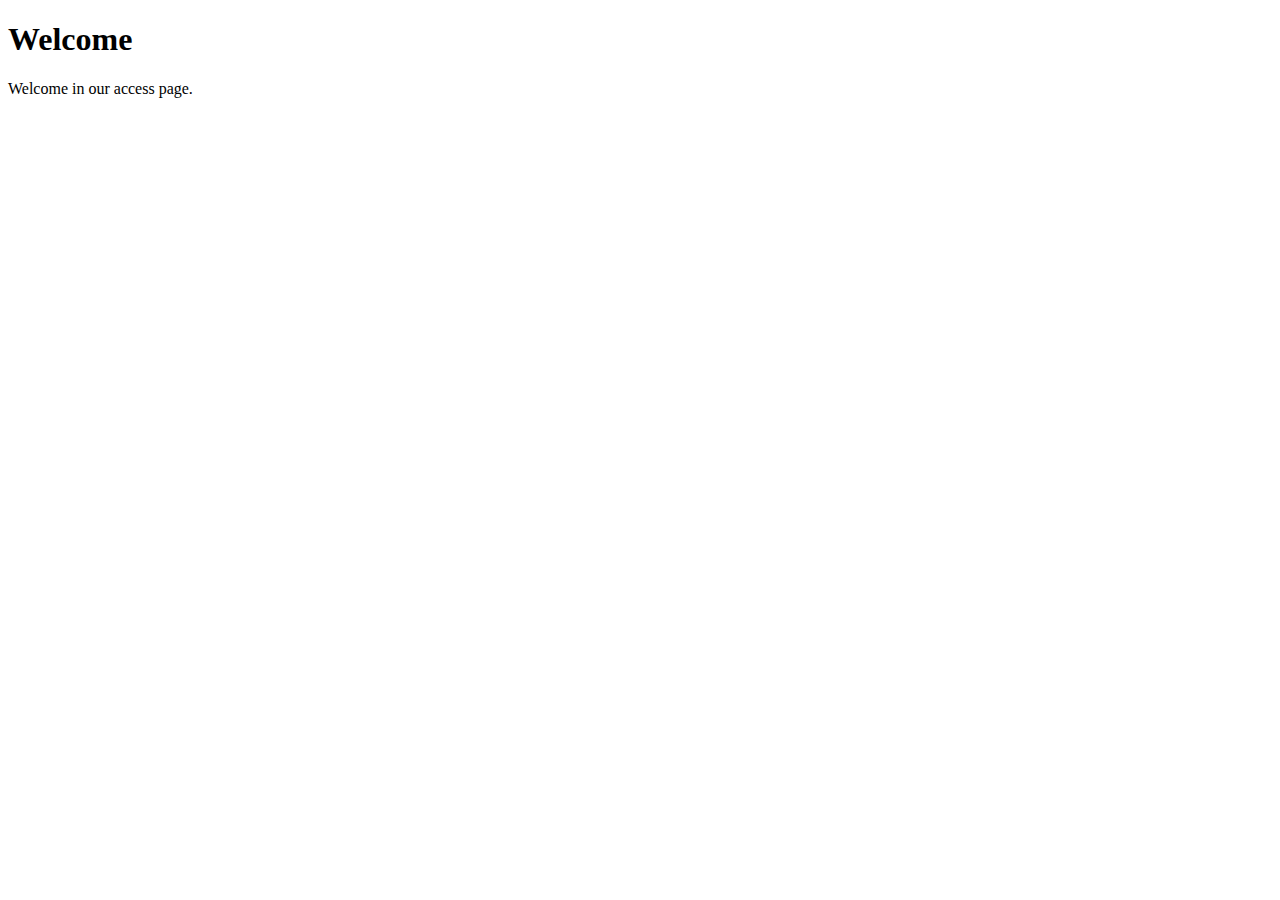
<file: src/main/resources/templates/index.html>
<!DOCTYPE html>
<html lang="en" xmlns:th="http://www.w3.org/1999/xhtml">
<head>
    <meta charset="UTF-8">
    <title>Main page</title>
    <link rel="stylesheet" href="https://stackpath.bootstrapcdn.com/bootstrap/4.1.2/css/bootstrap.min.css"
          integrity="sha384-Smlep5jCw/wG7hdkwQ/Z5nLIefveQRIY9nfy6xoR1uRYBtpZgI6339F5dgvm/e9B" crossorigin="anonymous">
</head>
<body>

<div th:replace="/header :: header"> </div>
<div class="jumbotron home-jumbo">
    <div class="container text-center text-black">
        <h1 class="display-4">Welcome</h1>
        <p>Welcome in our access page.</p>
    </div>
</div>
</body>
</html>
</file>
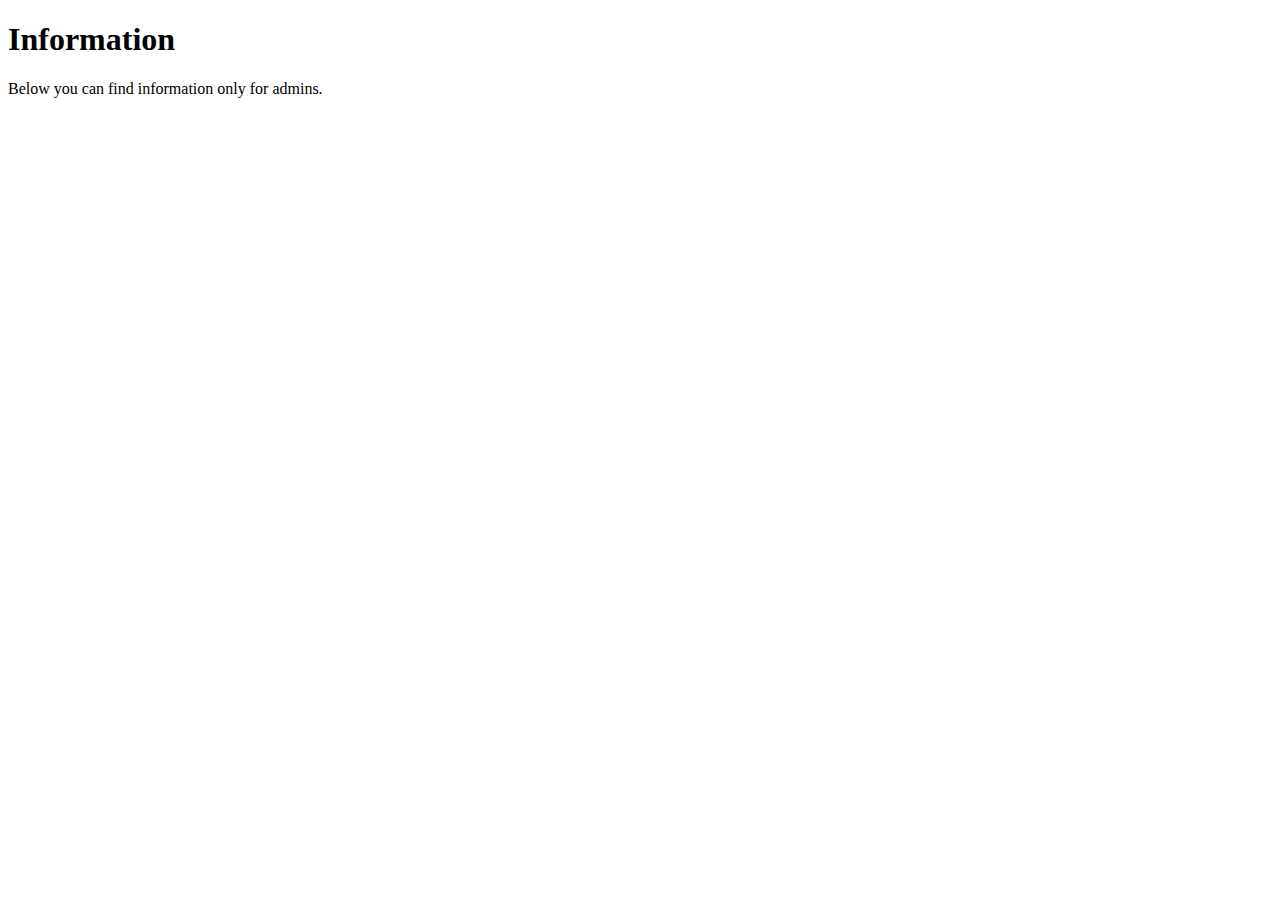
<file: src/main/resources/templates/admin.html>
<!DOCTYPE html>
<html lang="en" xmlns:th="http://www.w3.org/1999/xhtml">
<head>
    <meta charset="UTF-8">
    <title><!DOCTYPE html>
        <html lang="en">
        <head>
            <meta charset="UTF-8">
            <title>For admin</title>
            <link rel="stylesheet" href="https://stackpath.bootstrapcdn.com/bootstrap/4.1.2/css/bootstrap.min.css"
                  integrity="sha384-Smlep5jCw/wG7hdkwQ/Z5nLIefveQRIY9nfy6xoR1uRYBtpZgI6339F5dgvm/e9B" crossorigin="anonymous">
        </head>
<body>

    <div th:replace="/header :: header"> </div>
    <div class="jumbotron home-jumbo">
        <div class="container text-center text-black">
            <h1 class="display-4">Information</h1>
            <p>Below you can find information only for admins.</p>
        </div>
    </div>
</body>
</html>
</file>
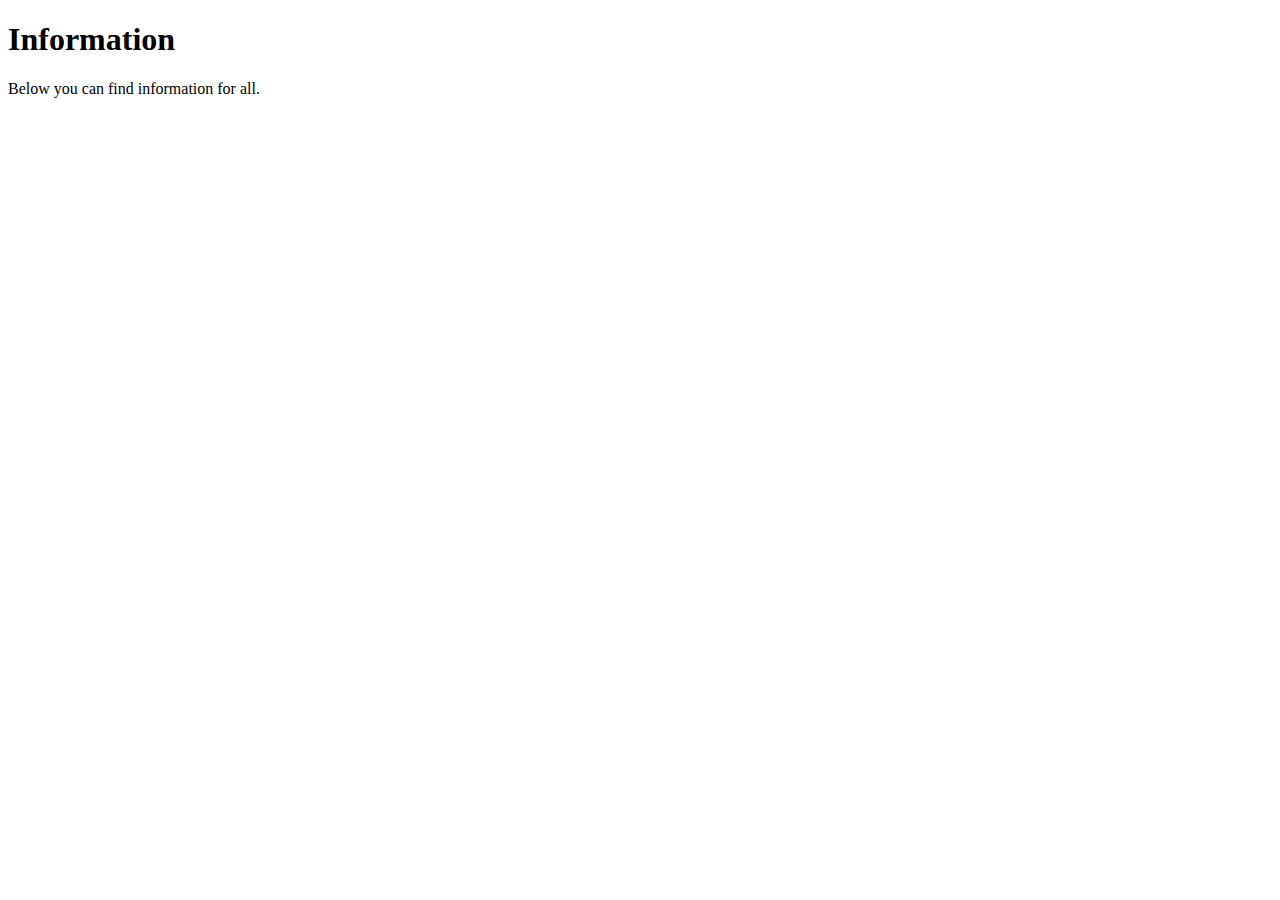
<file: src/main/resources/templates/all.html>
<!DOCTYPE html>
<html lang="en" xmlns:th="http://www.w3.org/1999/xhtml">
<head>
    <meta charset="UTF-8">
    <title>For all</title>
    <link rel="stylesheet" href="https://stackpath.bootstrapcdn.com/bootstrap/4.1.2/css/bootstrap.min.css"
          integrity="sha384-Smlep5jCw/wG7hdkwQ/Z5nLIefveQRIY9nfy6xoR1uRYBtpZgI6339F5dgvm/e9B" crossorigin="anonymous">
</head>
<body>

<div th:replace="/header :: header"> </div>

<div class="jumbotron home-jumbo">
    <div class="container text-center text-black">
        <h1 class="display-4">Information</h1>
        <p>Below you can find information for all.</p>
    </div>
</div>
</body>
</html>
</file>
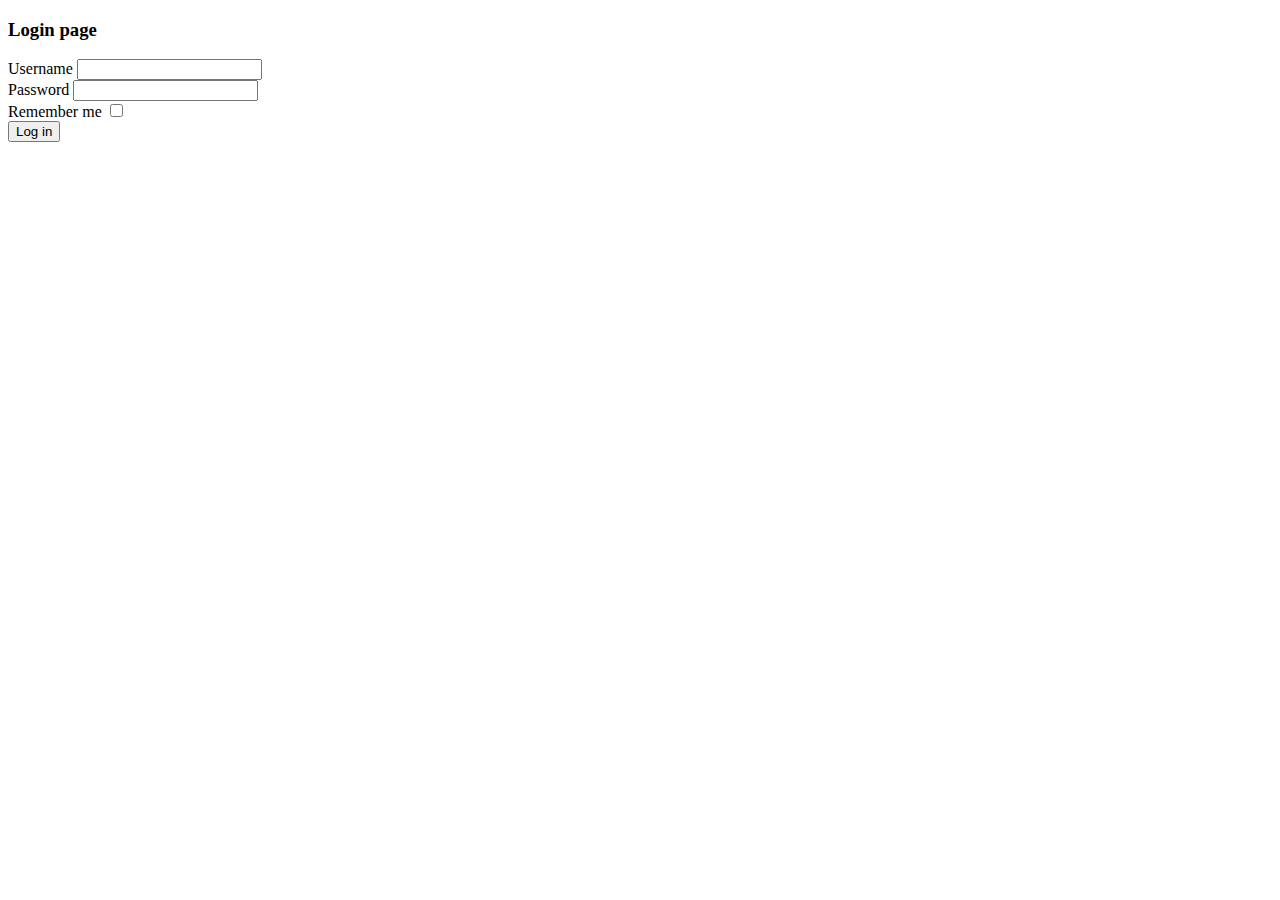
<file: src/main/resources/templates/login.html>
<!DOCTYPE html>
<html lang="en" xmlns:th="http://www.thymeleaf.org">
    <head>
        <meta charset="UTF-8">
        <title>Login page</title>
        <link rel="stylesheet" href="https://stackpath.bootstrapcdn.com/bootstrap/4.1.2/css/bootstrap.min.css"
              integrity="sha384-Smlep5jCw/wG7hdkwQ/Z5nLIefveQRIY9nfy6xoR1uRYBtpZgI6339F5dgvm/e9B" crossorigin="anonymous">
    </head>

    <body>

        <h3>Login page</h3>
        <form th:action="@{/login}" method="post">
            <label for="username">Username</label>
            <input type="text" id = "username" name="username"/> <br/>
            <label for="password">Password</label>
            <input type="password" id = "password" name="password"/> <br/>

            <label for="rememberme">Remember me</label>
            <input type="checkbox" id = "rememberme" name="rememberme"/> <br/>

            <input type="submit" value="Log in">

        </form>

    </body>
</html>
</file>
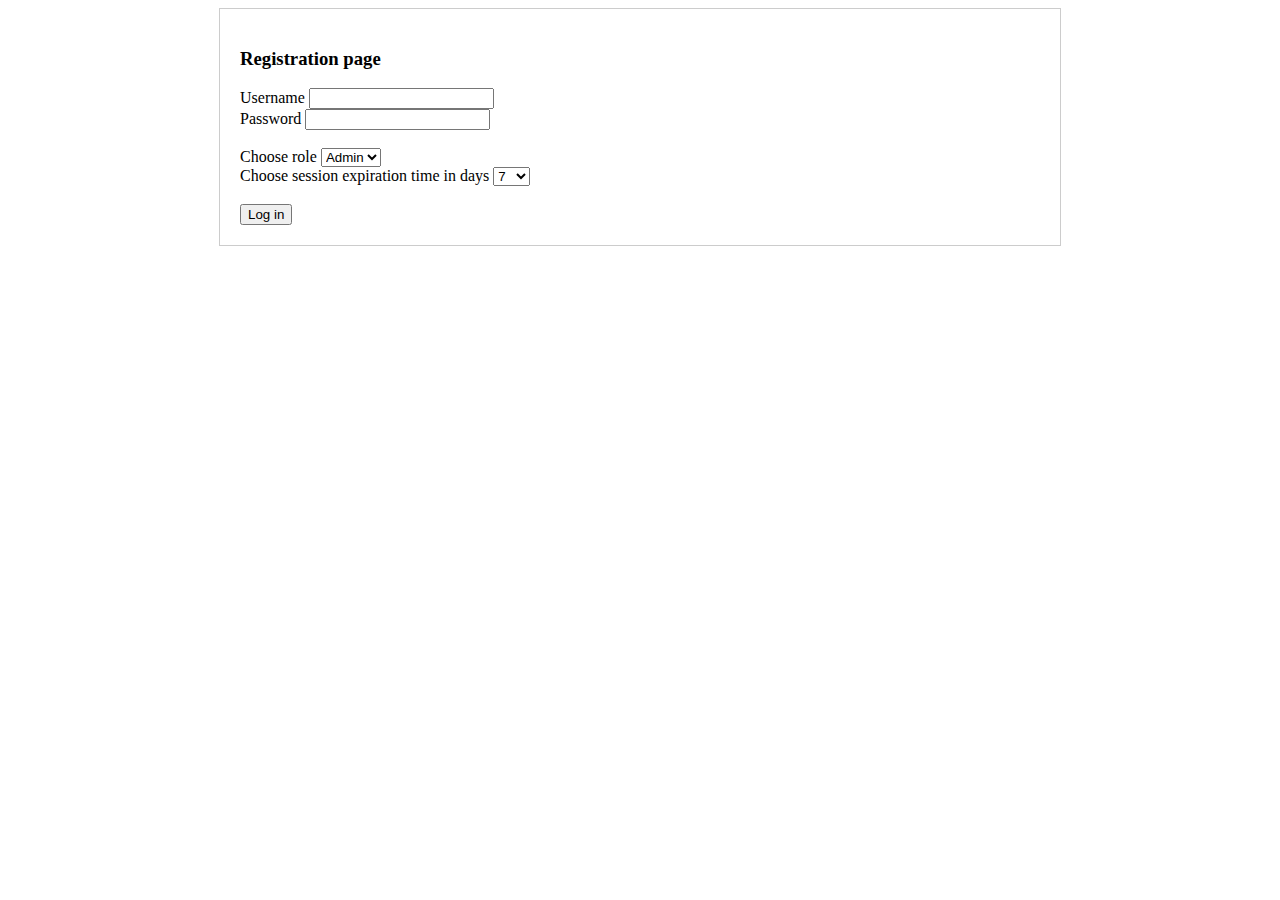
<file: src/main/resources/templates/registration.html>
<!DOCTYPE html>
<html lang="en" xmlns:th="http://www.thymeleaf.org">
    <head>
        <meta charset="UTF-8">
        <title>Registration page</title>
        <link rel="stylesheet" href="https://stackpath.bootstrapcdn.com/bootstrap/4.1.2/css/bootstrap.min.css"
              integrity="sha384-Smlep5jCw/wG7hdkwQ/Z5nLIefveQRIY9nfy6xoR1uRYBtpZgI6339F5dgvm/e9B" crossorigin="anonymous">
    </head>

    <body>
        <div style="width: 800px; margin: auto; border: 1px #ccc solid; padding: 20px">
            <div class="col-6 mx-auto mb-5">
            <h3>Registration page</h3>
            <form th:action="@{/register}" method="post">
                <div class="form-row">
                    <div class="col">
                        <label for="username">Username</label>
                        <input type="text" id="username" name="username"/> <br/>
                    </div>
                    <div class="col">
                        <label for="password">Password  </label>
                        <input type="password" id="password" name="password"/> <br/> <br/>
                    </div>
                </div>

                <label for="role">Choose role</label>
                <select id="role" name="role">
                    <option value="ROLE_ADMIN">Admin</option>
                    <option value="ROLE_USER">User</option>
                </select> <br/>

                <label for="sessionStorageInDays">Choose session expiration time in days</label>
                <select id="sessionStorageInDays" name="sessionStorageInDays">
                    <option value="7">7</option>
                    <option value="21">21</option>
                    <option value="28">28</option>
                </select> <br/> <br/>

                <input type="submit" value="Log in">
            </form>
            </div>
        </div>
    </body>
</html>
</file>
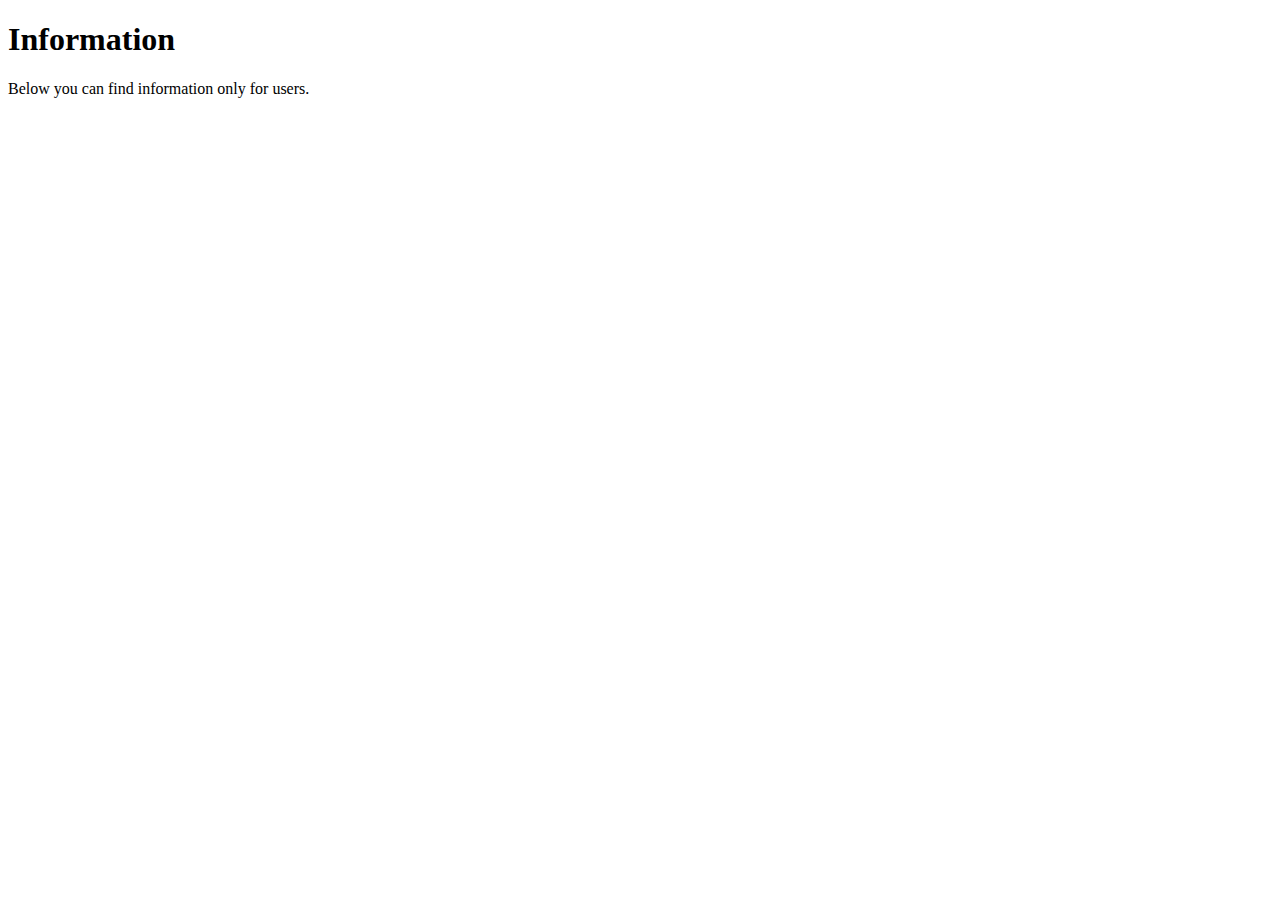
<file: src/main/resources/templates/user.html>
<!DOCTYPE html>
<html lang="en" xmlns:th="http://www.w3.org/1999/xhtml">
<head>
    <meta charset="UTF-8">
    <title>For users</title>
    <link rel="stylesheet" href="https://stackpath.bootstrapcdn.com/bootstrap/4.1.2/css/bootstrap.min.css"
          integrity="sha384-Smlep5jCw/wG7hdkwQ/Z5nLIefveQRIY9nfy6xoR1uRYBtpZgI6339F5dgvm/e9B" crossorigin="anonymous">
</head>
<body>

<div th:replace="/header :: header"> </div>
<div class="jumbotron home-jumbo">
    <div class="container text-center text-black">
        <h1 class="display-4">Information</h1>
        <p>Below you can find information only for users.</p>
    </div>
</div>
</body>
</html>
</file>
